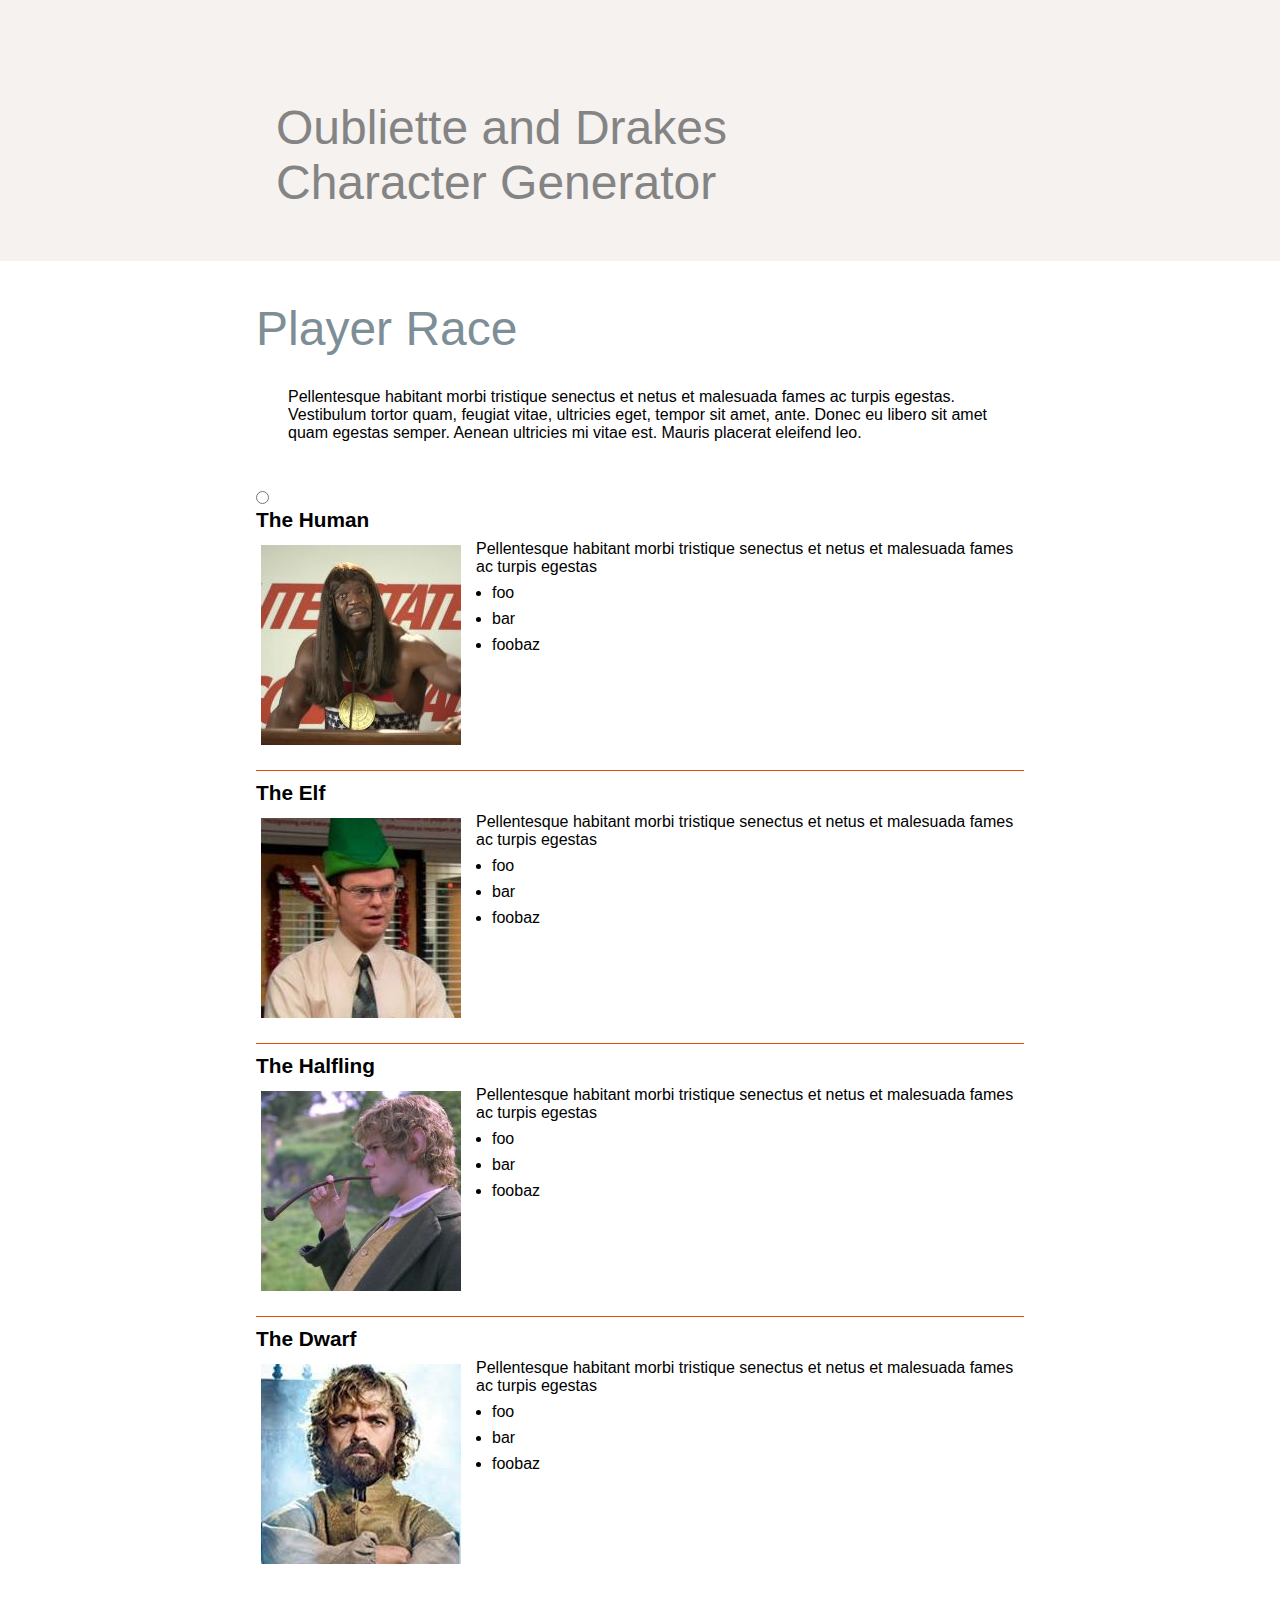
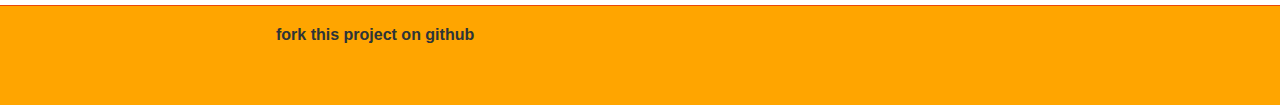
<file: wip/index.html>
<!DOCTYPE html>
<html>

<head>
    <meta charset="utf-8">
    <meta http-equiv="X-UA-Compatible" content="IE=edge,chrome=1">

    <title>chose your race</title>

    <meta name="description" content="">
    <meta name="viewport" content="width=device-width">

    <link rel="stylesheet" href="css/main.css">
    <style>

    </style>
</head>

<body>

    <div class="wrapper">
        <header>

            <h1 class="site__title">Oubliette and Drakes Character Generator </h1>

        </header>

        <section class="main group">

            <h2 class="main__title">Player Race</h2>

            <p class="main__description">Pellentesque habitant morbi tristique senectus et netus et malesuada fames ac turpis egestas. Vestibulum tortor quam, feugiat vitae, ultricies eget, tempor sit amet, ante. Donec eu libero sit amet quam egestas semper. Aenean ultricies mi vitae est. Mauris placerat eleifend leo.</p>

            <article class="races">

                <div class="race__item group">


                    <label>          
                    <input type = "radio" name = "radSize" id = "sizeSmall" value = "small" />

                    <h3 class="race__name">The Human</h3>
                    <img class="race__pic" src="image/human.jpg" />
                    <p class="race__description">Pellentesque habitant morbi tristique senectus et netus et malesuada fames ac turpis egestas</p>
                    <ul class="race_attributes">
                        <li>foo</li>
                        <li>bar</li>
                        <li>foobaz</li>
                    </ul>
                    </label>
                </div>

                <div class="race__item group">

                    <h3 class="race__name">The Elf</h3>
                    <img class="race__pic" src="image/elf.jpg" />
                    <p class="race__description">Pellentesque habitant morbi tristique senectus et netus et malesuada fames ac turpis egestas</p>
                    <ul class="race_attributes">
                        <li>foo</li>
                        <li>bar</li>
                        <li>foobaz</li>
                    </ul>

                </div>

                <div class="race__item group">

                    <h3 class="race__name">The Halfling</h3>
                    <img class="race__pic" src="image/halfling.jpg" />
                    <p class="race__description">Pellentesque habitant morbi tristique senectus et netus et malesuada fames ac turpis egestas</p>
                    <ul class="race_attributes">
                        <li>foo</li>
                        <li>bar</li>
                        <li>foobaz</li>
                    </ul>

                </div>

                <div class="race__item group">

                    <h3 class="race__name">The Dwarf</h3>
                    <img class="race__pic" src="image/dwarf.jpg" />
                    <p class="race__description">Pellentesque habitant morbi tristique senectus et netus et malesuada fames ac turpis egestas</p>
                    <ul class="race_attributes">
                        <li>foo</li>
                        <li>bar</li>
                        <li>foobaz</li>
                    </ul>

                </div>

            </article>

        </section>

        <aside class="progress" >

            <!-- progress -->

        </aside>

    </div>

    <footer class="site__footer">

        <div class="footer__content">
            <h4>fork this project on github</h4>
        </div>

    </footer>

</body>

</html>
</file>
<file: wip/css/main.css>
*, *:before, *:after {
	box-sizing: border-box;
    margin: 0;
}

button {
	float: left;
}

html {
	height: 100%;
}

body {
	background: #fff;
	color: #000;
	font-family: Tahoma, Verdana, sans-serif;
	margin: 0 auto;
	width: 100%;
	height: 100%;

}

span + .stats {
	font-size: 30px;
}

.float-right {
	float: right;
}

/* layout =================== */

.site__title, nav, section, .footer__content {
	display: block;
	margin-left: 20%;
	margin-right: 20%;
	width: 60%;
}

.site__logo {
	border-radius: 50%;
	border: 1px solid #9faab1;
	display: block;
	margin: 0;
	width: 100px;
	position: absolute;
	top: 40px;
	right: 22%;
}


header {
    background: #f5f2f0;
	border-bottom: 1px solid #f5f2f0;
	padding: 100px 0 50px 0;
	margin-bottom: 40px;
}

.main__description {
    margin: 2rem 0 3rem 2rem;
}

.wrapper {
	min-height: 100%;
  	margin-bottom: -100px;
}

.wrapper:after {
  content: "";
  display: block;
}

.site__footer, .wrapper:after {
  height: 100px;
}

.site__footer {
	background: orange;
	border-top: 1px solid #ea4909;
}

.footer__content {
	padding: 20px;
	color: #2d3438;
}

/* typography =============== */

.site__title {
	color: #848484;
	font-size: 3rem;
	font-family: "Helvetica Neue",Helvetica,Arial,sans-serif;
	font-weight: 200;
	max-width: 576px;
	padding-left: 20px
}

.main__title {
	color: #7e8e97;
	font-family: "Helvetica Neue",Helvetica,Arial,sans-serif;
	font-weight: 200;
    font-size: 300%;
}

.interest__title {
	color: #848484;
	font-size: 1.2rem;
	font-family: "Helvetica Neue",Helvetica,Arial,sans-serif;
	font-weight: 400;
	margin: 0 0 .5rem 0;
	line-height: 1;
}

.interest__subject {
	color: #ea4909;
	font-style: italic;
	display: block;
	margin-bottom: 1rem;
	font-size: .9rem;
}

.main__article {
	font-size: 1rem;
  	line-height: 24px;
  	font-family: georgia, serif;
}

.race__item span, p{
	font-family: "Helvetica Neue",Helvetica,Arial,sans-serif;
}

/* content =================== */

/* ================== progress  */

.progress {


}


/* ================== picture gallery */

.gallery {
	max-width: 100%;
	padding: 0;
	margin: 0;
}

.gallery__picture {
	list-style: none;
}

.gallery__picture img{
	width: 45%;
	margin: 0 5% 1em 0;
	float: left;
}


/* ================== race page */

.races {
	padding: 0;
	margin: 0;
	font-family: inherit;
}

.race__item {
	padding-bottom: 10px;
	margin-bottom: 10px;
	border-bottom: 1px solid  #ea4909;

}

.race__item:hover {

}
img {
    vertical-align:top;
}


.race__item:last-child {
	border-bottom: none;
	margin-bottom: 1rem;
}

.race__pic {
	padding: 5px;
	margin: 0 10px 10px 0;
	float: left;
	border-radius: 5px;
}

.race__name {
	display: block;
	font-weight: 700;
	font-size: 1.3rem;
	margin-bottom: .5rem;

}

.race__description {
	margin-top: 0;
}

.race_attributes {
    display: inline-block;
    padding-left: 1rem;
}

.race_attributes li {
    margin-top: .5rem;
}

/* clear fix ================ */

.group:after {
    content: "";
    display: table;
    clear: both;
}
</file>
